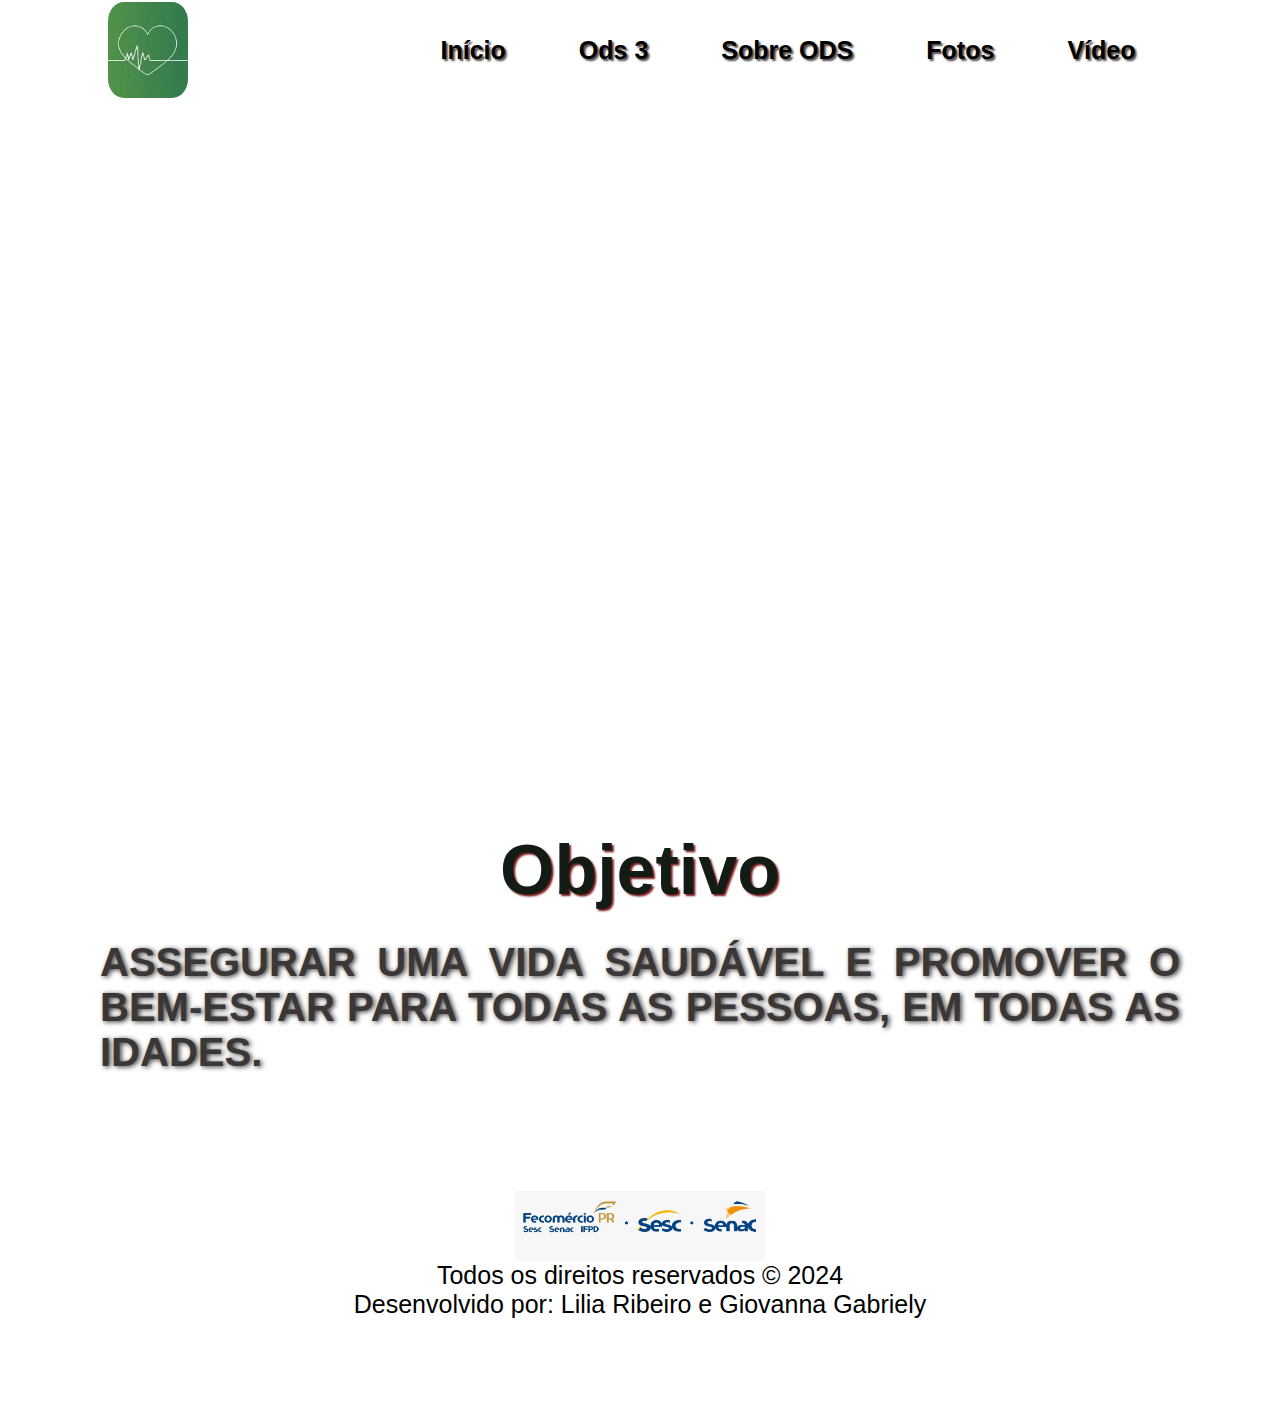
<file: index.html>
<!DOCTYPE html>
<html lang="pt-br">
  <head>
    <meta charset="UTF-8" />
    <meta name="viewport" content="width=device-width, initial-scale=1.0" />
    <link rel="stylesheet" href="./style.css" />
    <title>Projeto ODS</title>
  </head>
  <body>
    <!--1° Cabeçalho------------------>
    <header>
      <!--adicionando uma imagem-->
      <!--nome da tag img é id="logo"-->
      <img id="logo" src="./img/od3.jpg" alt="Logo"/>
      <!--Criando nossa barra de navegação com as tags nav e lista com ule li-->
      <nav>
        <!--Criando nossa lista com os links das páginas-->
        <ul>
          <!--Link 1-->
          <a href="./index.html">
            <li>Início</li>
          </a>
          <!--Link 2-->
          <a href="./od3.html">
            <li>Ods 3</li>
          </a>
          <!--Link 3-->
          <a href="./sobreods.html">
            <li>Sobre ODS</li>
          </a>
          <!--Link 4-->
          <a href="./fotos.html">
            <li>Fotos</li>
          </a>
          <!--Link 5-->
          <a href="./vídeo.html">
            <li>Vídeo</li>
          </a>
        </ul>
      </nav>

    </header>
    <!--Cabeçalho Finalizado-->

    <!--Iniciando Banner-->
<div id="banner"></div>

<!--Parte do trailer finalizado-->
<div class="objetivo">
  <h1>Objetivo</h1>
</div>

<p>
  Assegurar uma vida saudável e promover o bem-estar para todas as pessoas, em todas as idades.
</p>
<!--Footer -> Rodapé -> Colocamos (a logo nossa imagem),
(textos todos os direitos reservados), (por quem foi desenvolvidos essa página)
(vamos ter uma navegação quando usar celular)-->

<footer>
  <!--Seja redimensionada para caber completamnete dentro contêiner,mantendo sua proporção original.
  style="object-fit: contain:"-->
<img id="logorodape" style="object-fit: contain;" src="./img/logorodape.jpg" alt="Logo">
<span class="footer-texto">Todos os direitos reservados © 2024</span>
<span class="footer-texto">Desenvolvido por: Lilia Ribeiro e Giovanna Gabriely</span>
</footer>



<div vw class="enabled">
  <div vw-access-button class="active"></div>
  <div vw-plugin-wrapper>
    <div class="vw-plugin-top-wrapper"></div>
  </div>
</div>
<script src="https://vlibras.gov.br/app/vlibras-plugin.js"></script>
<script>
  new window.VLibras.Widget('https://vlibras.gov.br/app');
</script>

</body>
</html>
</file>
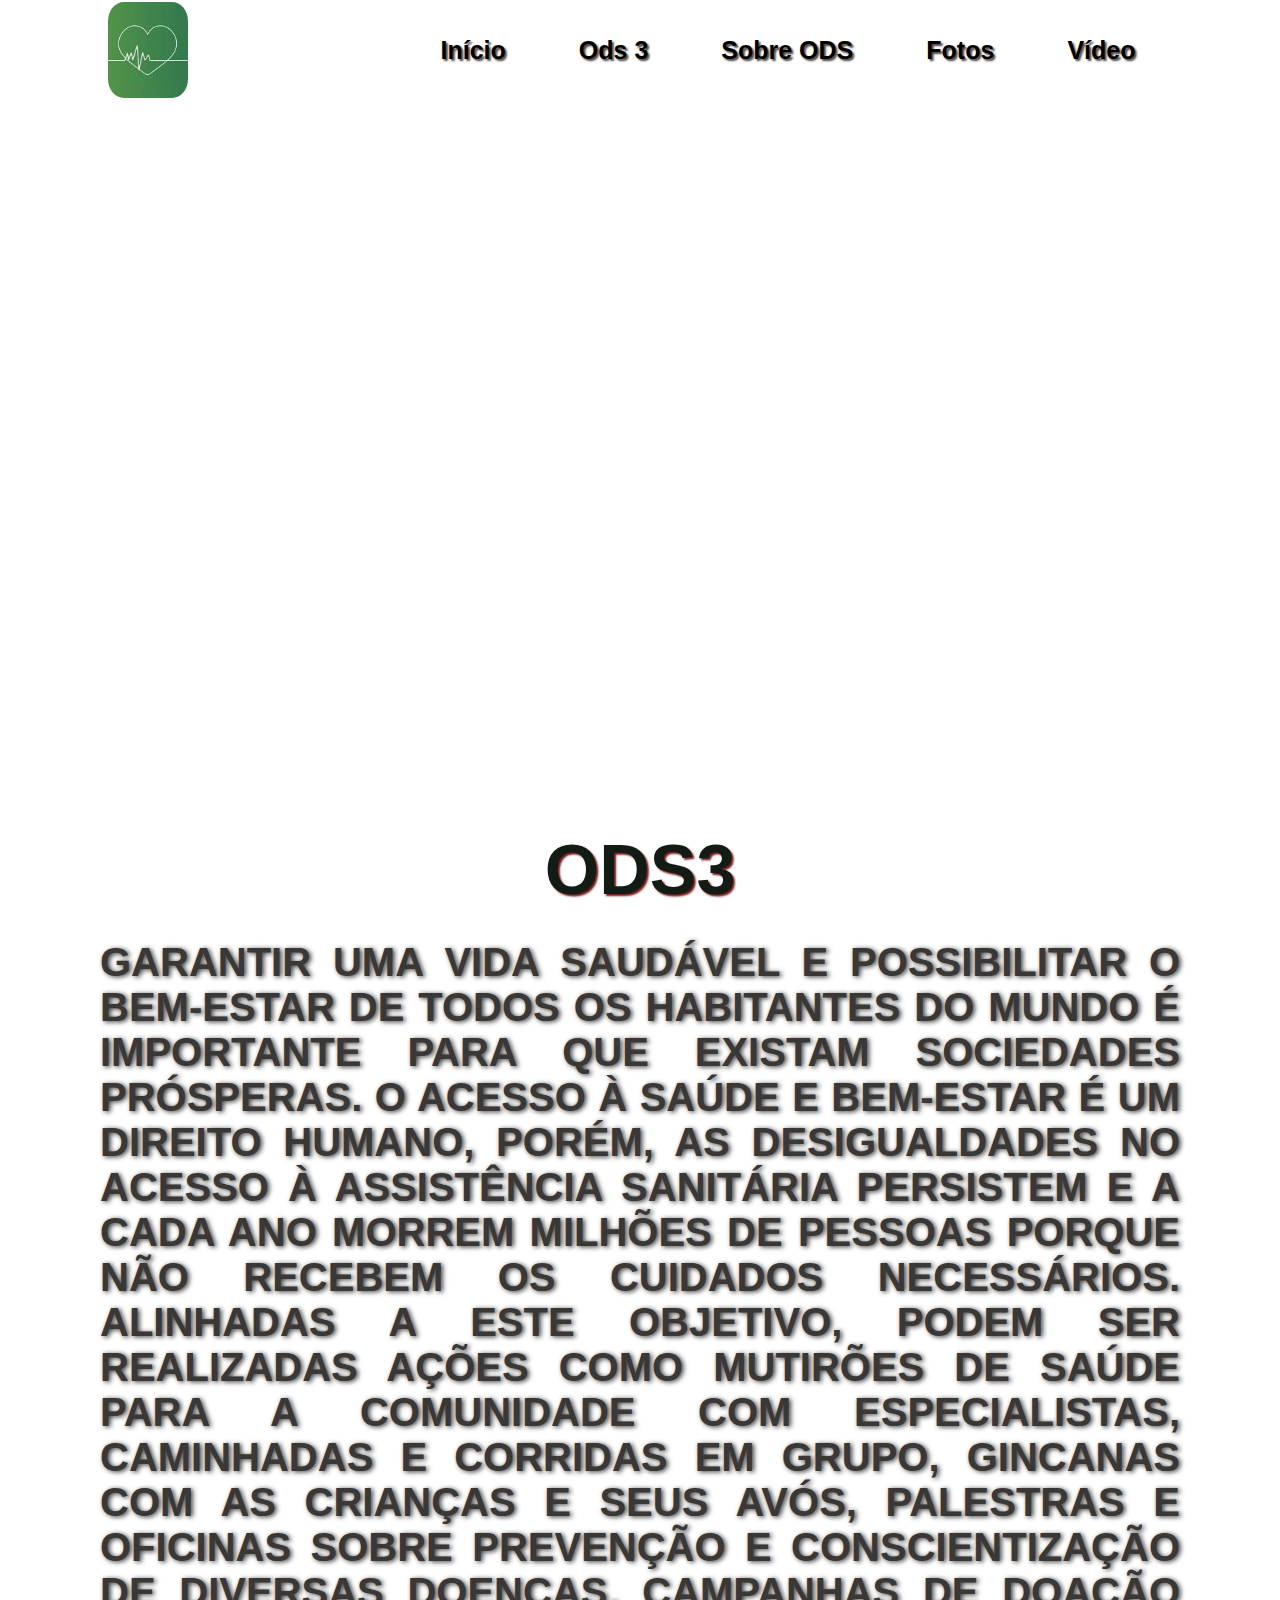
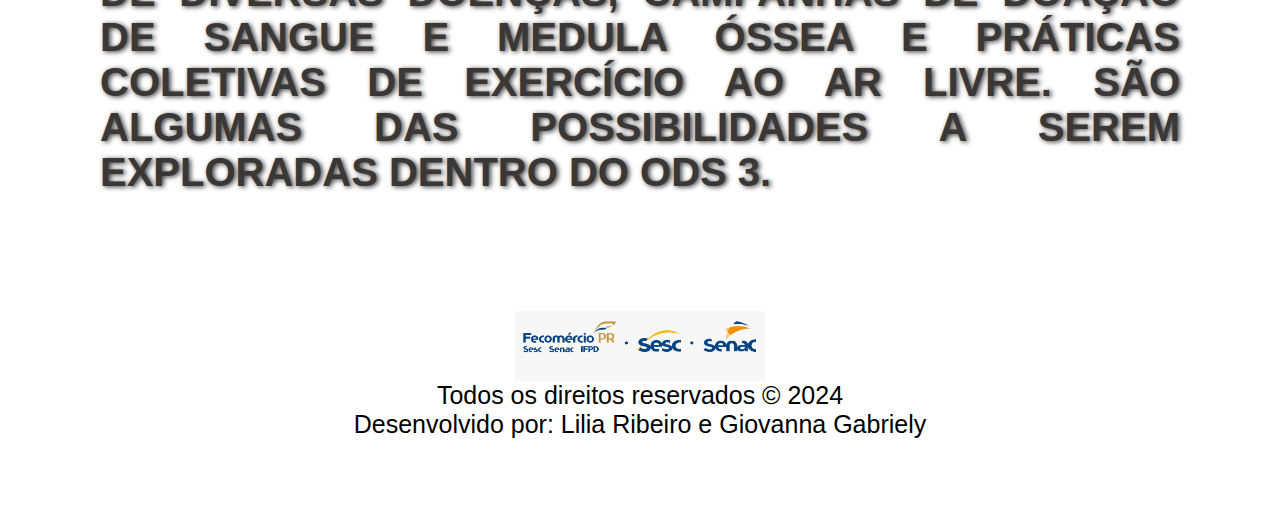
<file: od3.html>
<!DOCTYPE html>
<html lang="pt-br">
  <head>
    <meta charset="UTF-8" />
    <meta name="viewport" content="width=device-width, initial-scale=1.0" />
    <link rel="stylesheet" href="./style.css" />
    <link rel="stylesheet" href="./outros.css">
    <title>projeto Ods</title>
  </head>
  <body>
    <!--1° Cabeçalho------------------>
    <header>
      <!--adicionando uma imagem-->
      <!--nome da tag img é id="logo"-->
      <img id="logo" src="./img/od3.jpg" alt="Logo"/>
      <!--Criando nossa barra de navegação com as tags nav e lista com ule li-->
      <nav>
        <!--Criando nossa lista com os links das páginas-->
        <ul>
          <!--Link 1-->
          <a href="./index.html">
            <li>Início</li>
          </a>
          <!--Link 2-->
          <a href="./od3.html">
            <li>Ods 3</li>
          </a>
          <!--Link 3-->
          <a href="./sobreods.html">
            <li>Sobre ODS</li>
          </a>
          <!--Link 4-->
          <a href="./fotos.html">
            <li>Fotos</li>
          </a>
          <!--Link 5-->
          <a href="./vídeo.html">
            <li>Vídeo</li>
          </a>
        </ul>

      </nav>

    </header>
    <!--Cabeçalho Finalizado-->

    <!--Iniciando Banner-->
<div id="banner"></div>

<!--Esta Parte esta estilizada pelo outros.css-->
<div class="ods3">
  <h1>ODS3</h1>
</div>

<p>
  Garantir uma vida saudável e possibilitar o bem-estar de todos os habitantes do mundo é importante para que existam
sociedades prósperas. O acesso à saúde e bem-estar é um direito humano, porém, as desigualdades no acesso à
assistência sanitária persistem e a cada ano morrem milhões de pessoas porque não recebem os cuidados necessários.
Alinhadas a este Objetivo, podem ser realizadas ações como mutirões de saúde para a comunidade com especialistas,
 caminhadas e corridas em grupo, gincanas com as crianças e seus avós, palestras e oficinas sobre prevenção e conscientização
  de diversas doenças, campanhas de doação de sangue e medula óssea e práticas coletivas de exercício ao ar livre.
   São algumas das possibilidades a serem exploradas dentro do ODS 3.
</p>

<!--Finalizando esta parte que foi estilizada pelo outros.css-->

<!--Footer -> Rodapé -> Colocamos (a logo nossa imagem),
(textos todos os direitos reservados), (por quem foi desenvolvidos essa página)
(vamos ter uma navegação quando usar celular)-->


<footer>
  <!--Seja redimensionada para caber completamnete dentro contêiner,mantendo sua proporção original.
  style="object-fit: contain:"-->
<img id="logorodape" style="object-fit: contain;" src="./img/logorodape.jpg" alt="Logo">
<span class="footer-texto">Todos os direitos reservados © 2024</span>
<span class="footer-texto">Desenvolvido por: Lilia Ribeiro e Giovanna Gabriely</span>
</footer>



<div vw class="enabled">
  <div vw-access-button class="active"></div>
  <div vw-plugin-wrapper>
    <div class="vw-plugin-top-wrapper"></div>
  </div>
</div>
<script src="https://vlibras.gov.br/app/vlibras-plugin.js"></script>
<script>
  new window.VLibras.Widget('https://vlibras.gov.br/app');
</script>

</body>
</html>
</file>
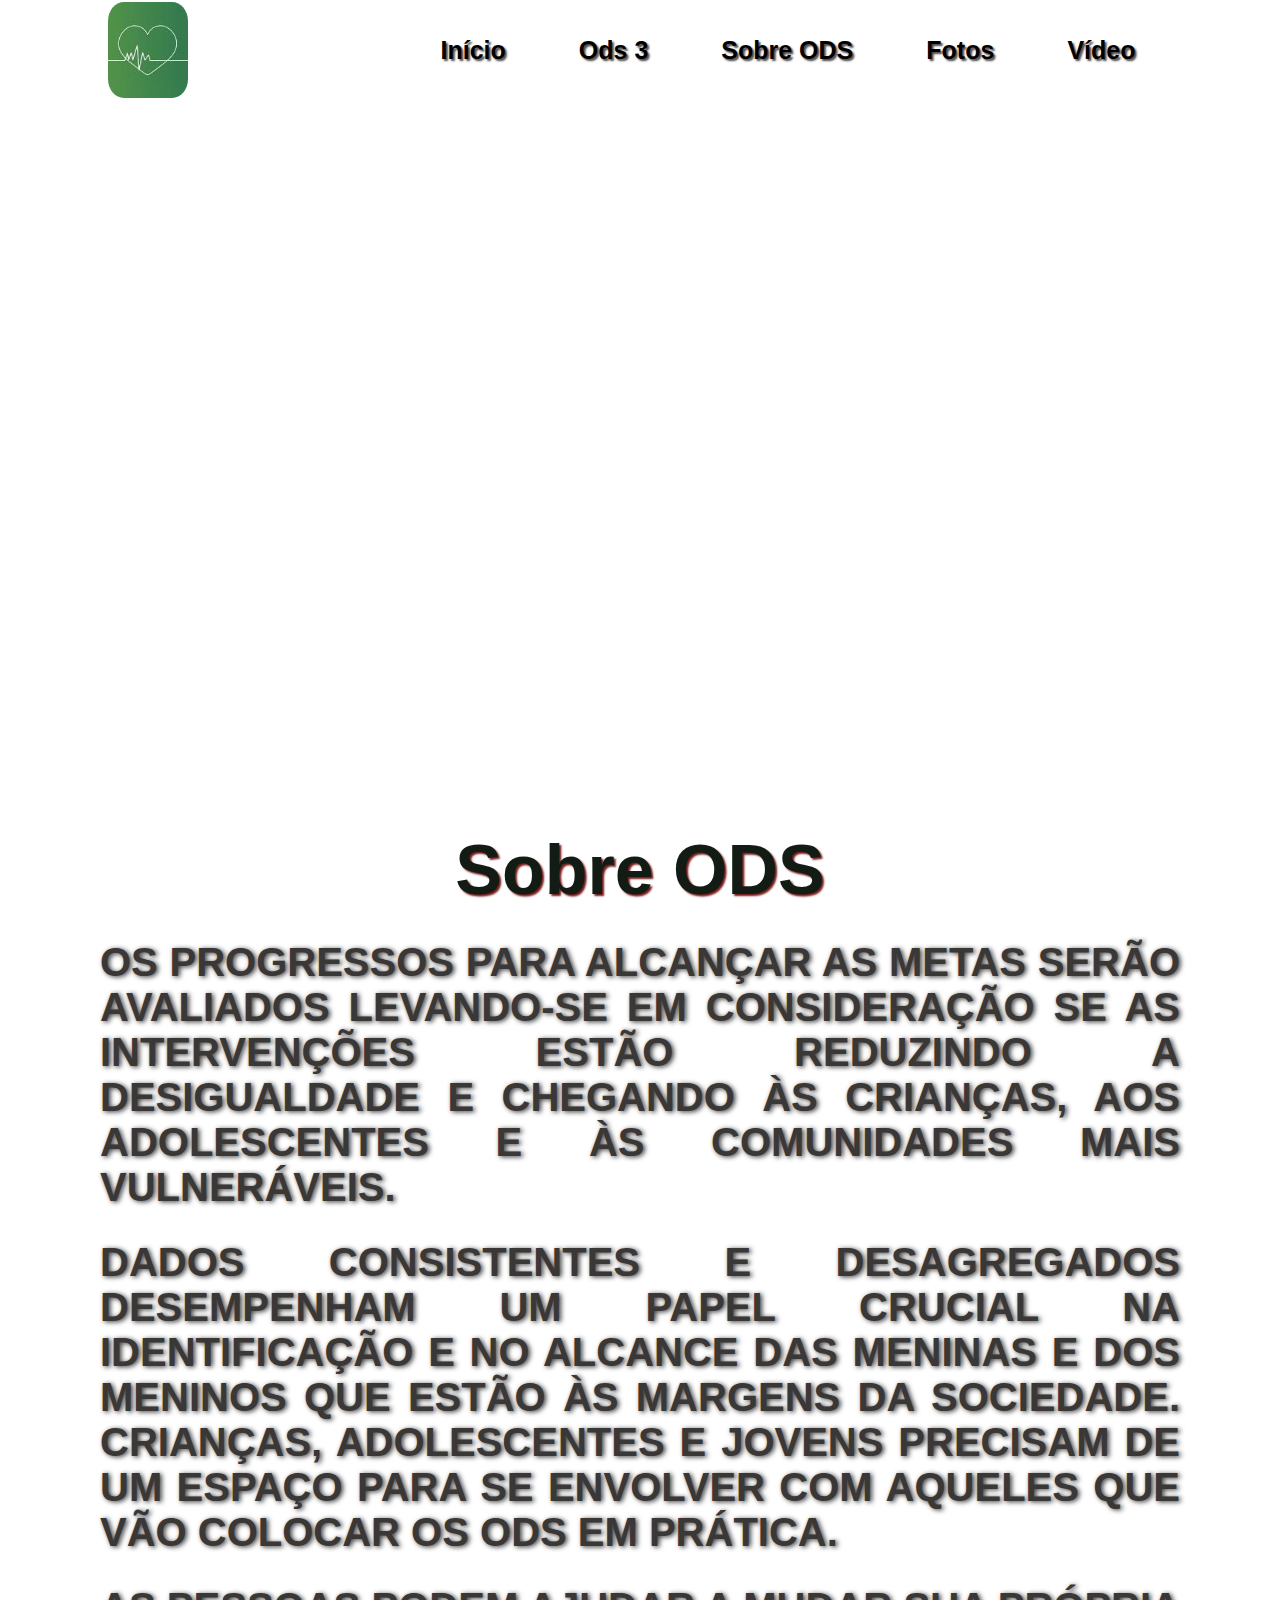
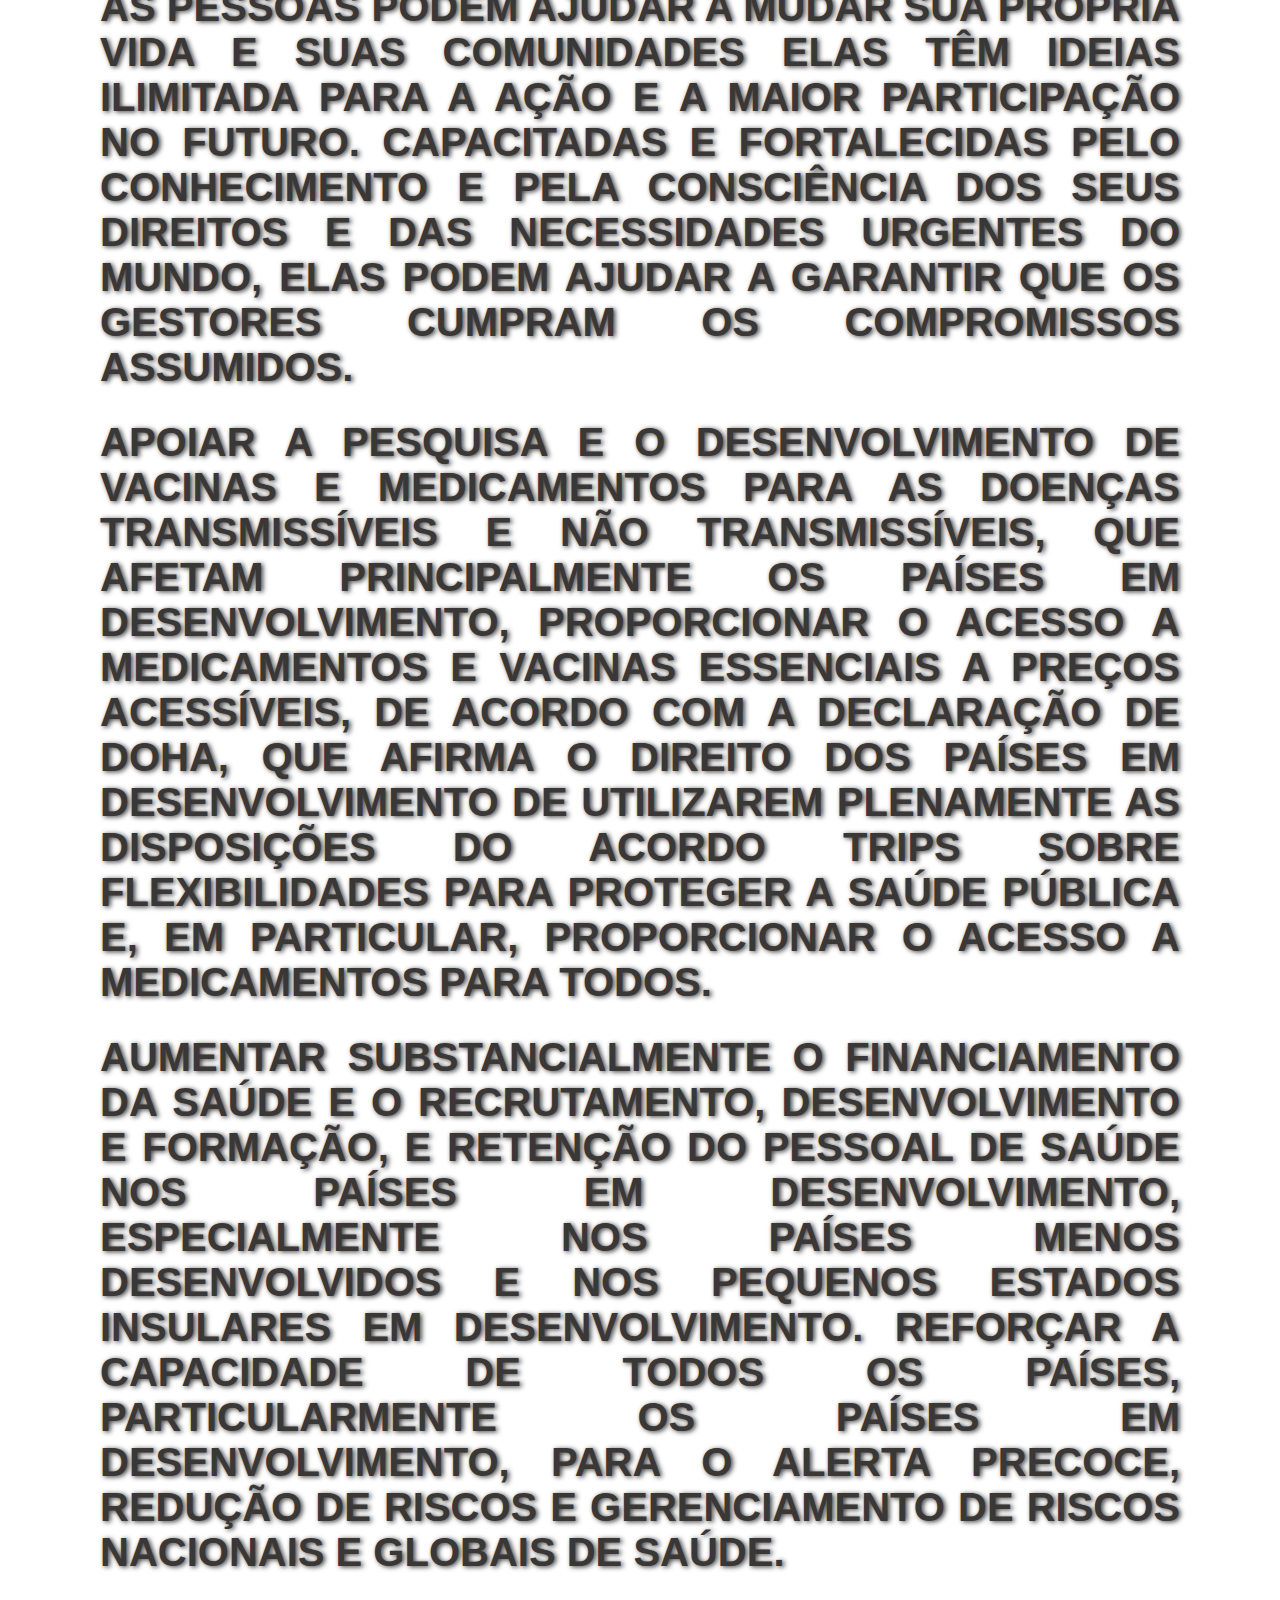
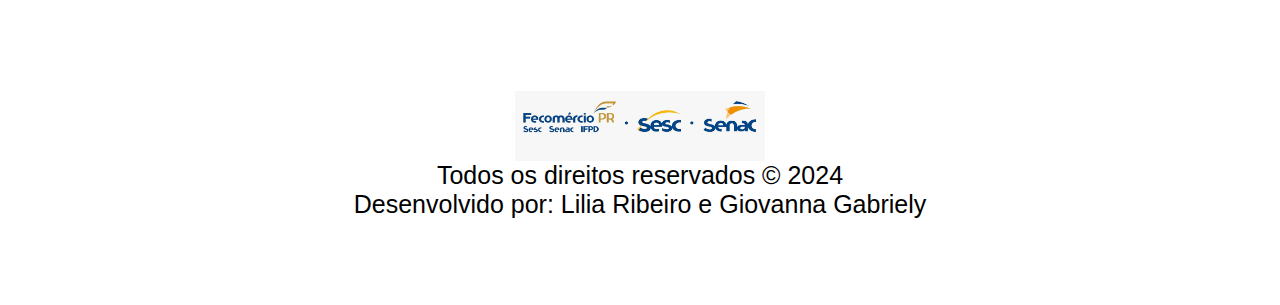
<file: sobreods.html>
<!DOCTYPE html>
<html lang="pt-br">
  <head>
    <meta charset="UTF-8" />
    <meta name="viewport" content="width=device-width, initial-scale=1.0" />
    <link rel="stylesheet" href="./style.css" />
    <title>Projeto ODS</title>
  </head>
  <body>
    <!--1° Cabeçalho------------------>
    <header>
      <!--adicionando uma imagem-->
      <!--nome da tag img é id="logo"-->
      <img id="logo" src="./img/od3.jpg" alt="Logo" />
      <!--Criando nossa barra de navegação com as tags nav e lista com ule li-->
      <nav>
        <!--Criando nossa lista com os links das páginas-->
        <ul>
          <!--Link 1-->
          <a href="./index.html">
            <li>Início</li>
          </a>
          <!--Link 2-->
          <a href="./od3.html">
            <li>Ods 3</li>
          </a>
          <!--Link 3-->
          <a href="./sobreods.html">
            <li>Sobre ODS</li>
          </a>
          <!--Link 4-->
          <a href="./fotos.html">
            <li>Fotos</li>
          </a>
          <!--Link 5-->
          <a href="./vídeo.html">
            <li>Vídeo</li>
          </a>
        </ul>
      </nav>
    </header>
    <!--Cabeçalho Finalizado-->

    <!--Iniciando Banner-->
    <div id="banner"></div>
    <!--Parte do trailer finalizado-->

    <div class="sobreods">
      <h1>Sobre ODS</h1>
    </div>

    <p>
      Os progressos para alcançar as metas serão avaliados levando-se em
      consideração se as intervenções estão reduzindo a desigualdade e chegando
      às crianças, aos adolescentes e às comunidades mais vulneráveis.</p>
      
      <P>Dados consistentes e desagregados desempenham um papel crucial na identificação
      e no alcance das meninas e dos meninos que estão às margens da sociedade.
      Crianças, adolescentes e jovens precisam de um espaço para se envolver com
      aqueles que vão colocar os ODS em prática. </P>

     <p>As pessoas podem ajudar a mudar sua própria vida e suas comunidades elas têm ideias
      ilimitada para a ação e a maior participação no futuro. Capacitadas e
      fortalecidas pelo conhecimento e pela consciência dos seus direitos e das
      necessidades urgentes do mundo, elas podem ajudar a garantir que os
      gestores cumpram os compromissos assumidos.</p>
      
      <p>Apoiar a pesquisa e o desenvolvimento de vacinas e medicamentos para as doenças transmissíveis e
      não transmissíveis, que afetam principalmente os países em
      desenvolvimento, proporcionar o acesso a medicamentos e vacinas essenciais
      a preços acessíveis, de acordo com a Declaração de Doha, que afirma o
      direito dos países em desenvolvimento de utilizarem plenamente as
      disposições do acordo TRIPS sobre flexibilidades para proteger a saúde
      pública e, em particular, proporcionar o acesso a medicamentos para todos.
    </p>

    <p>
      Aumentar substancialmente o financiamento da saúde e o recrutamento,
      desenvolvimento e formação, e retenção do pessoal de saúde nos países em
      desenvolvimento, especialmente nos países menos desenvolvidos e nos
      pequenos Estados insulares em desenvolvimento.
      Reforçar a capacidade de todos os países, particularmente os países em desenvolvimento, para o
      alerta precoce, redução de riscos e gerenciamento de riscos nacionais e
      globais de saúde.
    </p>

    <footer>
      <!--Seja redimensionada para caber completamnete dentro contêiner,mantendo sua proporção original.
      style="object-fit: contain:"-->
    <img id="logorodape" style="object-fit: contain;" src="./img/logorodape.jpg" alt="Logo">
    <span class="footer-texto">Todos os direitos reservados © 2024</span>
    <span class="footer-texto">Desenvolvido por: Lilia Ribeiro e Giovanna Gabriely</span>
    </footer>
    
  

    <div vw class="enabled">
      <div vw-access-button class="active"></div>
      <div vw-plugin-wrapper>
        <div class="vw-plugin-top-wrapper"></div>
      </div>
    </div>
    <script src="https://vlibras.gov.br/app/vlibras-plugin.js"></script>
    <script>
      new window.VLibras.Widget("https://vlibras.gov.br/app");
    </script>
  </body>
</html>
</file>
<file: style.css>
* {
  margin: 0; /*Espaçamento externo*/
  padding: 0; /*Espaçamento interno*/
  list-style: none; /*Tira o estilo da lista por padrão (as bolinhas)*/
  text-decoration: none; /*Remove qualquer decoração do texto (link)
    remove uma linha embaixo do texto */
  font-family: "Kdam Thmor Pro", sans-serif; /*Fonte dos textos da página (@import)*/
}

h1 {
  text-align: center;/*Alinha o texto no centro*/
  font-size: 70px;/*Tamanho da fonte do texto*/
  margin-top: 30px;/*Espaçamento externo*/
  color:rgb(18, 27, 20);
  text-shadow: 2px 2px 2px #751919;
}



body {
  background-color:white; /*Cor de fundo da página*/
    background-image: url(https://img.freepik.com/fotos-premium/fundo-branco-simples-com-linhas-suaves-em-cores-claras_476363-5.jpg);
    background-size: cover;
}

/*1°Estilizando o cabeçalho header*/
/*Pegando id do logo do batman*/
#logo {
  width: 80px;
  height: auto;
  border-radius: 20%;
}

#logorodape {
  width: 250px;
}

header {
  height: 100px;
  display: flex; /*Coloca a imagem e os elementos filho lado a lado, ou seja, 
    serão organizados em linha horizontal*/
  justify-content: space-around; /*Distribui os itens em espaço igual entre eles e 
    ao redor de cada item*/
  align-items: center; /*Alinha os itens verticalmente ao centro do container*/
  text-shadow: 2px 2px 2px #4d4646;
}


nav {
  width: 60%; /*Tamanho da área de navegação*/
}

ul {
  display: flex;
  width: 100%; /*Ocupa todo o espaço disponivel na área de navegação*/
  justify-content: space-around; /*Espaçamento entre os itens*/
}

li {
  color:black; /*Cor do texto dos itens da lista*/
  font-size: 25px; /*Tamanho do texto dos itens*/
  cursor: pointer; /*Cria um cursor ao passar mouse*/
  transition: 0.5s; /*Transição de cor*/
  font-weight: bold;
}

li:hover {
  color:rgb(52, 206, 121); /*Muda a cor do texto passando com o mouse*/
}

/*Header Finalizado*/
/*Iniciando Banner*/
#banner {
  width: 100%;
  height: 700px;
  /*Adiciona uma imagem interna ou externa*/
  background-image: url("https://i0.wp.com/blog.brightcities.city/wp-content/uploads/2020/02/ODS3_pt.jpg?resize=900%2C442&ssl=1");
  background-size: cover; /*Deixa a imagem preencher todo o container sem cortá-la*/
  background-position: 50% 60%;
}

.content {
  width: 60%; /*Deixando o nosso container com total de 60%*/
  display:flex; /*Colocando os elementos lado a lado*/
  align-items: center; /*Ajusta verticalmente*/
  justify-content: space-between; /*Espaçamento entre os elementos*/
}

#sinopse {
  width: 50%;
  display: flex; /*Nesse caso estamos utilizando para adicionar o flex-direction*/
  flex-direction: column; /*Colocando os elementos com a coluna um embaixo do outro*/
  justify-content: space-between; /*Espaçamento entre os elementos*/
  margin-left: 30px; /*Colocando um espaçamento da esquerda*/
}

.description {
  color: #ffffff; /*Cor do Font (texto)*/
  font-size: 18px; /*Cor do Font (texto)*/
  width: 70%; /*Largura*/
}

.button {
  width: 200px; /*Largura do Botão*/
  height: 60px; /*Altura do Botão*/
  background-color: #d21617; /*Cor do Fundo*/
  color: #ffffff; /*Cor do Texto*/
  font-size: 18px;/*Tamanho do Texto*/
  font-weight: bold;/*Fazendo com que o texto dentro desses elementos seja exibido em negrito*/
  padding: 8px 10px;/*Espaçamento interno cima e baixo direirta e esquerda*/
  border: none;/*Tirando as Bordas*/
  border-radius: 7px;/*Aredondando as Bordas*/
  cursor: pointer;/*Mudando o ponteiro do mause quando passa por cima*/
  display: flex;
  justify-content: center;/*Alinhando o texto ao centro na horizontal*/
  align-items: center;/*Alinhando o texto ao centro na vertical*/
  margin-top: 25px;/*Espaçamento superior entre o texto e o botão*/
  outline: none;/*Tirando uma linha de contorno do botão*/
  transition: .8s;/*Efeito de Mudança*/
}

.button:hover {
  background-color: #ffffff;
  color: #000000;
}

.card {
  width: 100%;
  height: 600px;
}

.cards-content {
  width: 90%;/*Largura*/
  display: grid;/*Utilizado para criar a coluna*/
  grid-template-columns: repeat(3, 1fr);/*Cria 3 colunas com mesmo espaçamento*/
 grid-gap: 40px;/*Espaçamento entre as colunas*/
}

.card {
  background-size: cover;/*Imagem de Fundo da div seja dimensionada para cobrir toda a área 
  da div, independente das dimensões da imagem original.*/
  background-position: 50% 10%;/*1° Valor Significa que elemento terá sua posição de fundo defenida horizontalmente
  no centro e o 2° Valor verticalmente altura do container.*/
  border-radius: 7px;/*Arredondar os cantos dos cards*/
  cursor: pointer;/*Colocar mouse em cima da imagem cursor muda*/
  display: flex;/*Utilizando flex para poder utilizar flex-direction e justify-content*/
  flex-direction: column;/*Deixando em coluna*/
  justify-content: flex-end;/*O texto vai estar no final da coluna*/
  color: #ffffff;/*Cor do Texto*/
  font-weight: bold;/*Deixando o texto em negrito*/
  font-size: 17px;/*Tamanho da fonte do texto*/
  /*Sentido Horário*/
  /*Cima - Direita - Baixo - Esquerdo*/
  padding: 0 0 20px 10px;
  transition: 1s;/*Utilizando a transição para mudar tamanho da imagem no seletor .card:houver*/
}

.texto {
  position: absolute;/*Tirando do mesmo fluxo e o texto fica na camada acima*/
  margin-bottom: 20px;/*Coloca espaçamento em embaixo (externo)*/
  background-color: rgba(0, 0, 0, 0.6);/*Cor de fundo com opacidade 1° valor red 2°green 3°blue
  4°alpha que faz o elemento ficar com opacidade*/
  padding: 20px;/*Aumenta o fundo em todos os lados (interno)*/
  border-radius: 8px;/*Arredonda as bordas*/
}

.actor-cards-container {
  width: 100%;
  display: flex;/*Utilizando flexbox para organizar os elementos para poder utlizar justify-content :center*/
  justify-content: center;/*Deixando os elementos filhos centralizados*/
  margin-top: 50px;/*Espaçamento superior (externo)*/
  margin-bottom: 30px;/*Espaçamento inferior (externo)*/
  }

  /*Aumentando as imagens do cards quando passar por cima*/
  .card:hover {
    transform: scale(1.03);
  }

  /*Inicia rodapé (Footer)*/
  footer {
    height: 300px;/*Altura*/
    margin-top: 30px;/*Espaçamento externo superior*/
    display: flex;/*Utilizando flex para poder alinhar os elementos*/
    flex-direction: column;/*Colocando os elementos em coluna*/
    align-items: center;/*Alinhando os elementos no centro verticalmente*/
    justify-content: center;/*Alinhando os elementos no centro horizontalmente*/
    font-size: 25px;
  }

  .footer-texto {
    color:black;/*Cor do texto Hexadecimal*/
  }

  /*display nome para desaparecer a navegação e aparecer apenas em dispositivo móveis*/
  .footer-navigation {
    display: none;/*Para não aparecer na página normal*/
  }
  
  .footer-list {
    display: flex;/*Utilizando flex para poder alinhar os elementos*/
    flex-direction: column;/*Colocando os elementos em coluna*/
    align-items: center;/*Alinhando os elementos no centro verticalmente*/
  }
  
  p {
    text-align: justify;
    margin-top: 30px;
    margin-right: 100px;
    margin-left: 100px;
    color:rgb(58, 55, 55);
    text-transform: uppercase;
    font-weight: bold;
    text-shadow: 2px 1px 5px;
    font-size: 2.5rem;
  }
</file>
<file: outros.css>
*{
    color: black;
}

/*Todas as páginas com h1*/
h1 {
    text-align: center;/*Alinha o texto no centro*/
    font-size: 70px;/*Tamanho da fonte do texto*/
    margin-top: 30px;/*Espaçamento externo*/
}

/*Estilizando Página Localização*/
.video {
    width: 100%;/*Largura*/
    display: flex;/*Abri o flex para utilizar as propriedades dele*/
    flex-direction: column;/*Deixando os elementos filhos em coluna*/
    align-items: center;/*Deixando os elementos centralizados (verticalmente)*/
    justify-content: center;/*Deixando os elementos centralizados (horizontalmente)*/
}

.video iframe {
    border-radius: 15px;
    margin-top: 30px;
}

/*Galeria de Fotos*/
.galeria-container {
    display: flex;/*alinhando lado a lado*/
    flex-wrap: wrap;/*Se os itens não couberem mais em uma linha, eles irão quebrar para a próxima linha, 
    mantendo o layout flexivel*/
    justify-content: space-evenly;/*Para distribuir o espaço restante entre os itens flexíveis de maneira
    uniforme, incluindo espaços iquais tanto entre os itens quanto nas extremidadesdo contêiner.*/
    gap: 2vw;/*Da espaçamento entre as linhas e colunas das imagens*/
    margin-top: 30px;
}

.galeria-items {
    width: 300px;/*Largura*/
    height: 250px;/*Altura*/
    border: 10px solid #ffffff;
    flex-grow: 1;/*O que isso faz é que todos os itens se expanda iguamente para preencher o espaço deisponivel 
    no container flexivel. Se houver espaço extra, todos os itens irão crescer proporcionalmente, garantindo que 
    o espaço seja preenchido de maneira uniforme.*/
    transition: 1s;
}

.galeria-items img {
    width: 100%;/*Largura*/
    height: 100%;/*Altura*/
    object-fit: cover;/*Deve ser dimensionado e posicionado dentro do contêiner, mantendo sua proporção original
    e cobrindo todo o espaço disponível, sem distorções.*/
}

.galeria-items:hover {
    transform: scale(1.2);/*Ao passar o mause a imagem se torna maior*/
    border-color:rgb(255, 0, 0);
    border-radius: 10px;
}

/*contatos*/
.contato {
    margin-bottom: 15px;
}

.form-container {
    display: flex;
    align-items: center;
    justify-content: center;
    height: 80vh;
}

.formulario div {
    display: flex;
    flex-direction: column;
    margin-bottom: 15px;
}

.formulario input, .formulario textarea {
    color: rgb(132, 0, 255);
    width: 300px;
    border: 2px solid rgb(255, 0, 128);
    border-radius: 5px;
}

.formulario button {
    color: #ffffff;
    background-color: rgb(255, 0, 128);
    padding: 15px;
    font-size: 16px;
    cursor: pointer;
    border-radius: 10px;
}

/*Responsividade*/
@media(max-width: 768px) {
    .localizacao iframe {
        width: 95%;/*Largura*/
    }
}
</file>
